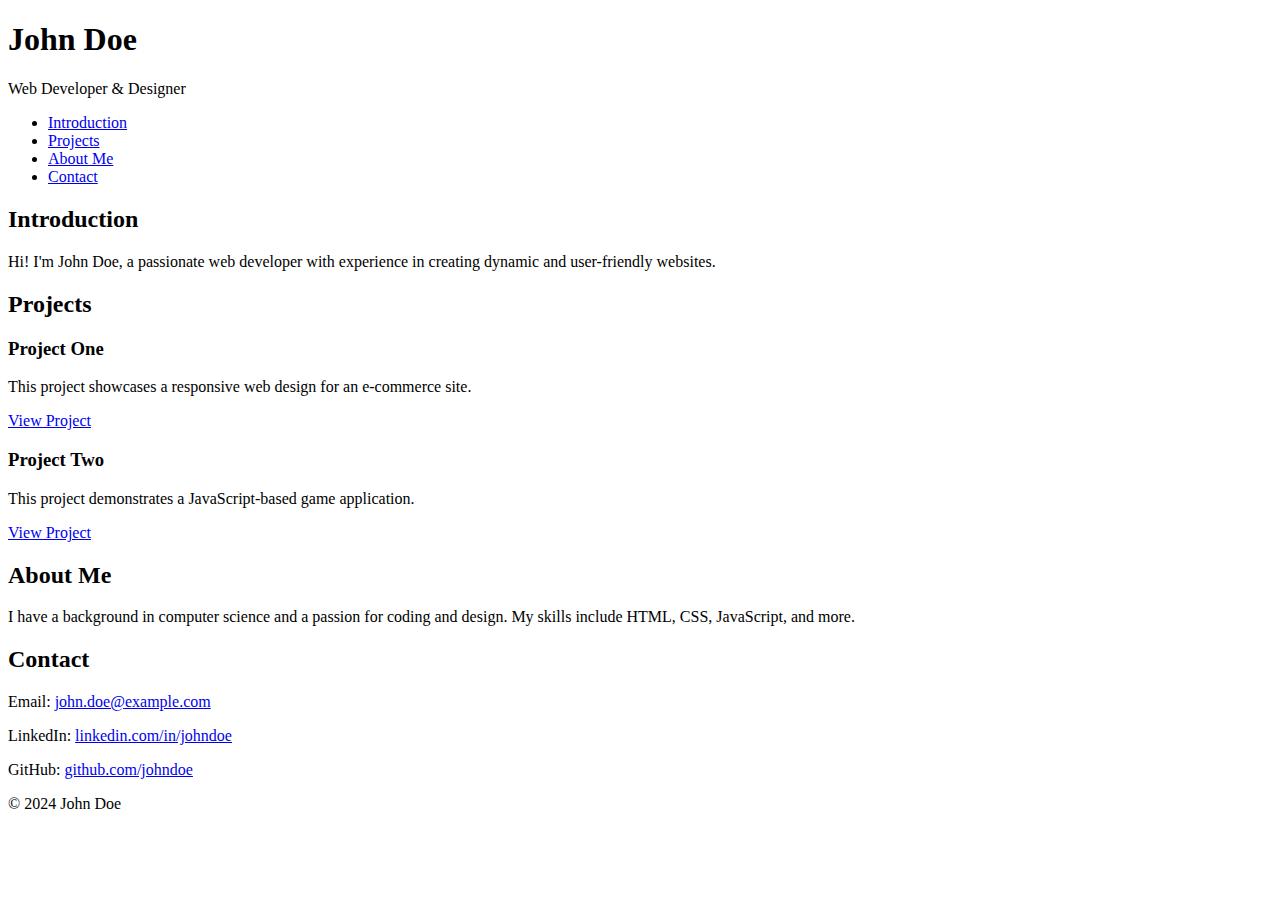
<file: portfolio/index.html>
<!DOCTYPE html>
<html lang="en">
<head>
    <meta charset="utf-8">
    <title>John Doe - Personal Portfolio</title>
</head>
<body>
    <header>
        <h1>John Doe</h1>
        <p>Web Developer & Designer</p>
    </header>
    
    <nav>
        <ul>
            <li><a href="#introduction">Introduction</a></li>
            <li><a href="#projects">Projects</a></li>
            <li><a href="#about">About Me</a></li>
            <li><a href="#contact">Contact</a></li>
        </ul>
    </nav>
    
    <section id="introduction">
        <h2>Introduction</h2>
        <p>Hi! I'm John Doe, a passionate web developer with experience in creating dynamic and user-friendly websites.</p>
    </section>
    
    <section id="projects">
        <h2>Projects</h2>
        <article class="project">
            <h3>Project One</h3>
            <p>This project showcases a responsive web design for an e-commerce site.</p>
            <a href="https://www.example.com/project1" target="_blank">View Project</a>
        </article>
        <article class="project">
            <h3>Project Two</h3>
            <p>This project demonstrates a JavaScript-based game application.</p>
            <a href="https://www.example.com/project2" target="_blank">View Project</a>
        </article>
    </section>
    
    <section id="about">
        <h2>About Me</h2>
        <p>I have a background in computer science and a passion for coding and design. My skills include HTML, CSS, JavaScript, and more.</p>
    </section>
    
    <section id="contact">
        <h2>Contact</h2>
        <p>Email: <a href="mailto:john.doe@example.com">john.doe@example.com</a></p>
        <p>LinkedIn: <a href="https://www.linkedin.com/in/johndoe" target="_blank">linkedin.com/in/johndoe</a></p>
        <p>GitHub: <a href="https://www.github.com/johndoe" target="_blank">github.com/johndoe</a></p>
    </section>
    
    <footer>
        <p>&copy; 2024 John Doe</p>
    </footer>
</body>
</html>
</file>
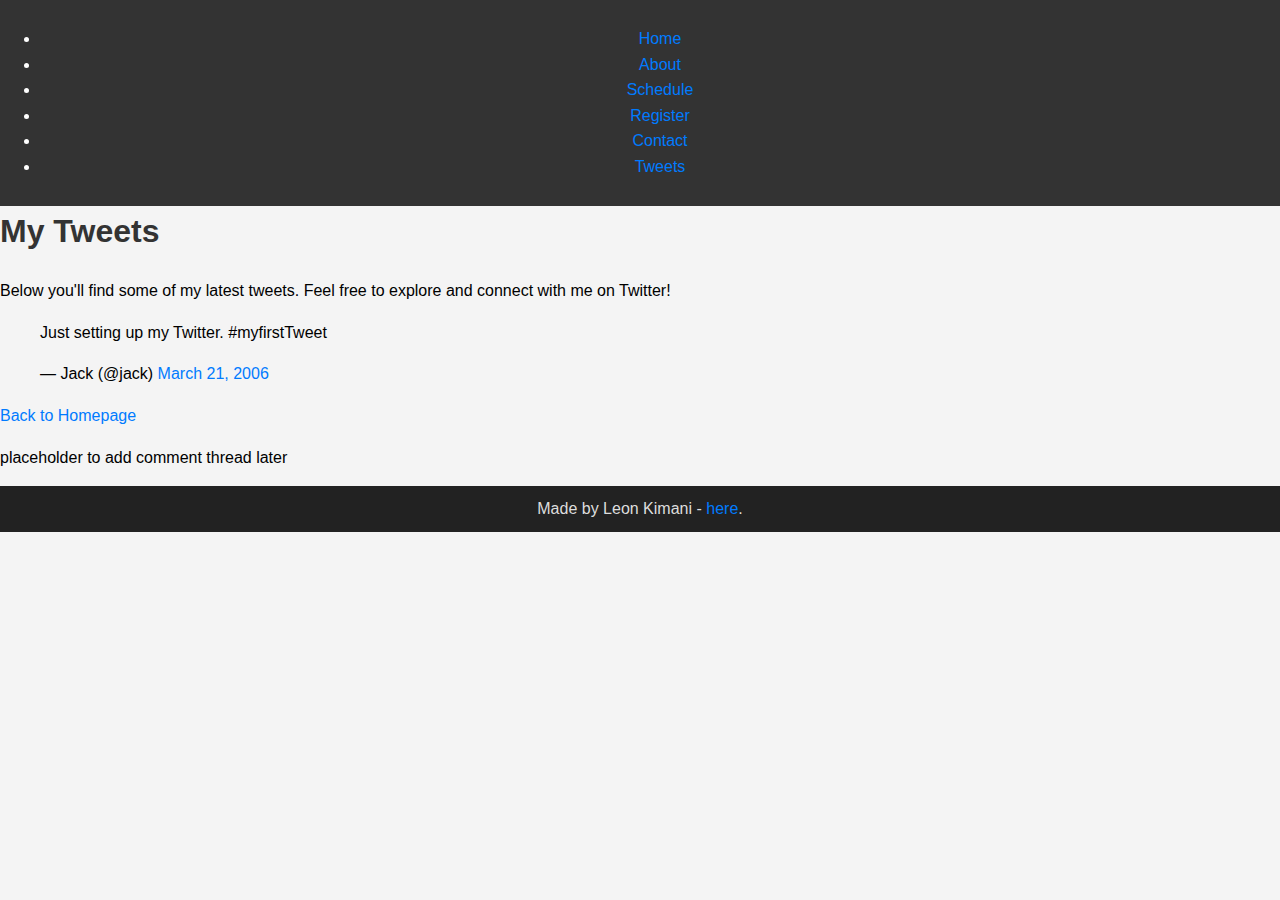
<file: css_basic/tweets.html>
<!DOCTYPE html>
<html lang="en">
<head>
    <meta charset="UTF-8">
    <title>My Tweets</title><link href="base.css" rel="stylesheet">
    <link href="styles.css" rel="stylesheet">
    

</head>
<body>
    <header>
        <ul>
            <li><a href="index.html">Home</a></li>
            <li><a href="about.html">About</a></li>
            <li><a href="schedule.html">Schedule</a></li>
            <li><a href="register.html">Register</a></li>
            <li><a href="contact.html">Contact</a></li>
            <li><a href="tweets.html">Tweets</a></li>
        </ul>
    </header>
    <main>
        <article>
            <h1>My Tweets</h1>
            <p>Below you'll find some of my latest tweets. Feel free to explore and connect with me on Twitter!</p>

            <!-- Embedded Tweet -->
            <blockquote class="twitter-tweet">
                <p lang="en" dir="ltr">Just setting up my Twitter. #myfirstTweet</p>
                &mdash; Jack (@jack) <a href="https://twitter.com/jack/status/20?ref_src=twsrc%5Etfw">March 21, 2006</a>
            </blockquote>
            <script async src="https://platform.twitter.com/widgets.js" charset="utf-8"></script>

            <p><a href="index.html">Back to Homepage</a></p>
        </article>
        <aside>
            <p>placeholder to add comment thread later</p>
        </aside>
    </main>
    <footer>
        <p>Made by Leon Kimani - <a href="https://github.com/LKimani-byte" target="_blank">here</a>.</p>
    </footer>
</body>
</html>
</file>
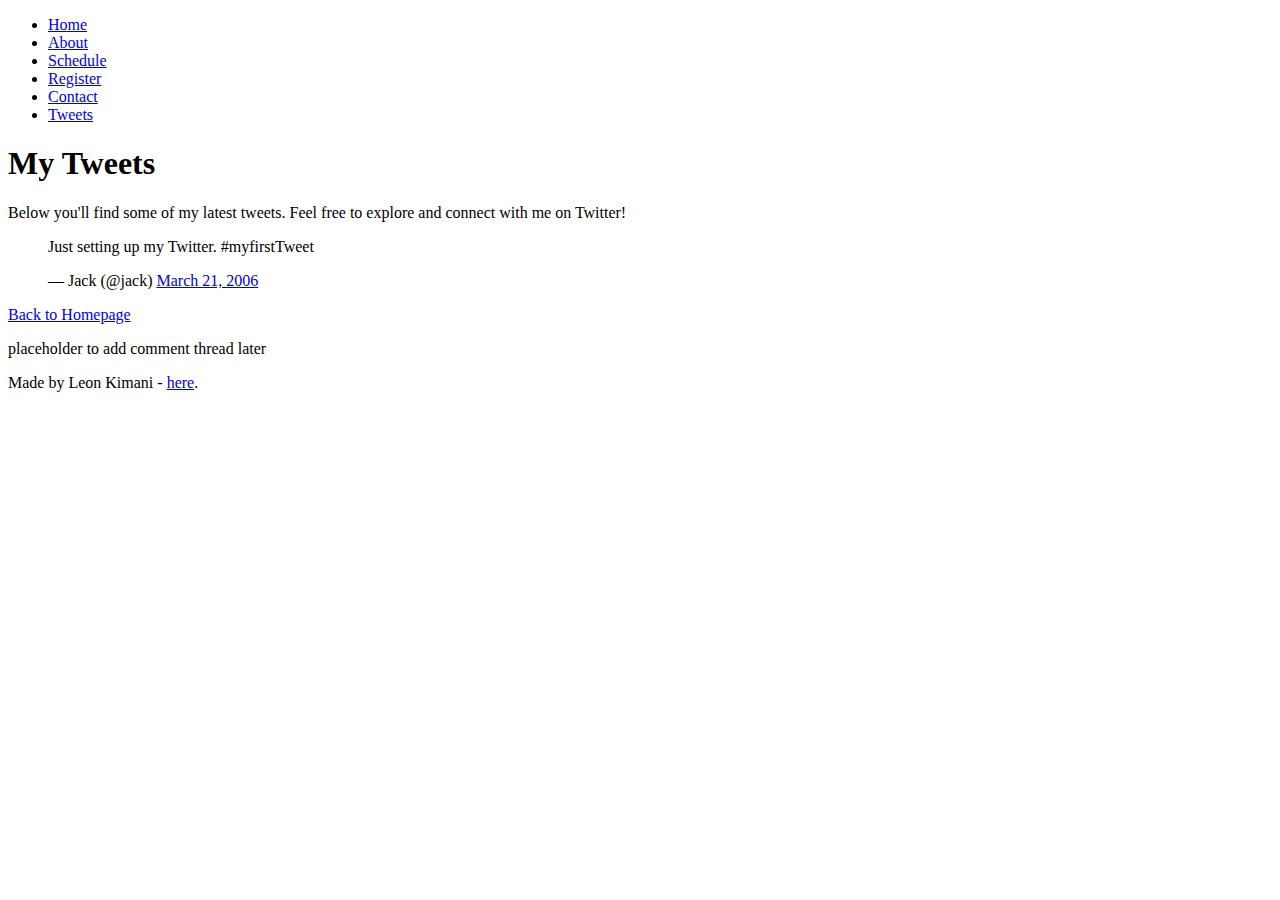
<file: html_basic/tweets.html>
<!DOCTYPE html>
<html lang="en">
<head>
    <meta charset="UTF-8">
    <title>My Tweets</title>
</head>
<body>
    <header>
        <ul>
            <li><a href="index.html">Home</a></li>
            <li><a href="about.html">About</a></li>
            <li><a href="schedule.html">Schedule</a></li>
            <li><a href="register.html">Register</a></li>
            <li><a href="contact.html">Contact</a></li>
            <li><a href="tweets.html">Tweets</a></li>
        </ul>
    </header>
    <main>
        <article>
            <h1>My Tweets</h1>
            <p>Below you'll find some of my latest tweets. Feel free to explore and connect with me on Twitter!</p>

            <!-- Embedded Tweet -->
            <blockquote class="twitter-tweet">
                <p lang="en" dir="ltr">Just setting up my Twitter. #myfirstTweet</p>
                &mdash; Jack (@jack) <a href="https://twitter.com/jack/status/20?ref_src=twsrc%5Etfw">March 21, 2006</a>
            </blockquote>
            <script async src="https://platform.twitter.com/widgets.js" charset="utf-8"></script>

            <p><a href="index.html">Back to Homepage</a></p>
        </article>
        <aside>
            <p>placeholder to add comment thread later</p>
        </aside>
    </main>
    <footer>
        <p>Made by Leon Kimani - <a href="https://github.com/LKimani-byte" target="_blank">here</a>.</p>
    </footer>
</body>
</html>
</file>
<file: css_basic/base.css>
/* Base styles for your entire website */
body {
    font-family: Arial, sans-serif;
    line-height: 1.6;
    margin: 0;
    padding: 0;
    background-color: #f4f4f4;
}

h1, h2, h3, h4, h5, h6 {
    color: #333;
    margin-top: 0;
}

p {
    margin: 0 0 1em;
}

a {
    color: #007bff;
    text-decoration: none;
}

a:hover {
    text-decoration: underline;
}

.container {
    width: 80%;
    margin: 0 auto;
    padding: 20px;
}

header, footer {
    background-color: #333;
    color: #fff;
    padding: 10px 0;
    text-align: center;
}

header h1, footer h1 {
    margin: 0;
}
</file>
<file: css_basic/styles.css>
/* Custom styles for your website */
nav {
    background-color: #555;
    color: white;
    padding: 10px;
    text-align: center;
}

nav a {
    color: white;
    margin: 0 10px;
    text-decoration: none;
}

nav a:hover {
    text-decoration: underline;
}

.main-content {
    background-color: #fff;
    padding: 20px;
    box-shadow: 0 0 10px rgba(0, 0, 0, 0.1);
    margin-bottom: 20px;
}

.article {
    border-bottom: 1px solid #ddd;
    padding-bottom: 20px;
    margin-bottom: 20px;
}

.article h2 {
    color: #007bff;
}

.article p {
    color: #333;
}

footer {
    background-color: #222;
    color: #ddd;
    padding: 10px;
    text-align: center;
}

footer p {
    margin: 0;
}
</file>
